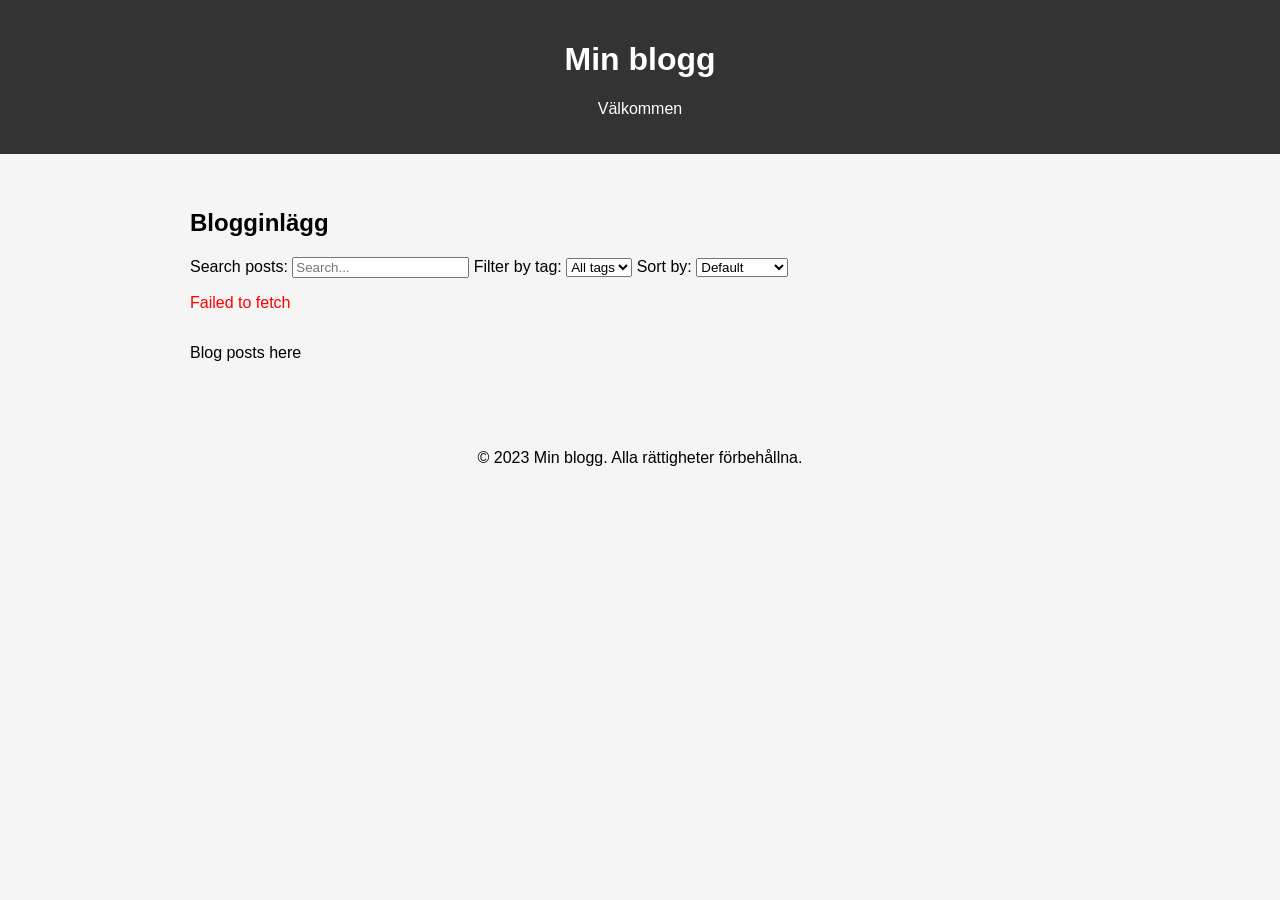
<file: index.html>
<!DOCTYPE html>
<html lang="en">

<head>
  <meta charset="UTF-8">
  <meta name="viewport" content="width=device-width, initial-scale=1.0">
  <title>Bloggsida</title>
  <link rel="stylesheet" href="style.css">
  <script src="script.js" defer></script>
</head>

<body>
  <header>
    <h1>Min blogg</h1>
    <p>Välkommen</p>
  </header>
  <main>
    <h2>Blogginlägg</h2>
    <label for="search-input">Search posts:</label>
    <input type="text" id="search-input" placeholder="Search...">
    <label for="tag-filter">Filter by tag:</label>
    <select id="tag-filter">
      <option value="">All tags</option>
    </select>
    <label for="sort-posts">Sort by:</label>
    <select id="sort-posts">
      <option value="">Default</option>
      <option value="most-views">Most views</option>
      <option value="least-views">Least views</option>
      <option value="most-likes">Most likes</option>
    </select>
    <p class="message"></p>
    <section id="post-list">
      <p>Blog posts here</p>
    </section>
  </main>

  <footer>
    <p>&copy; 2023 Min blogg. Alla rättigheter förbehållna.</p>
  </footer>
</body>

</html>
</file>
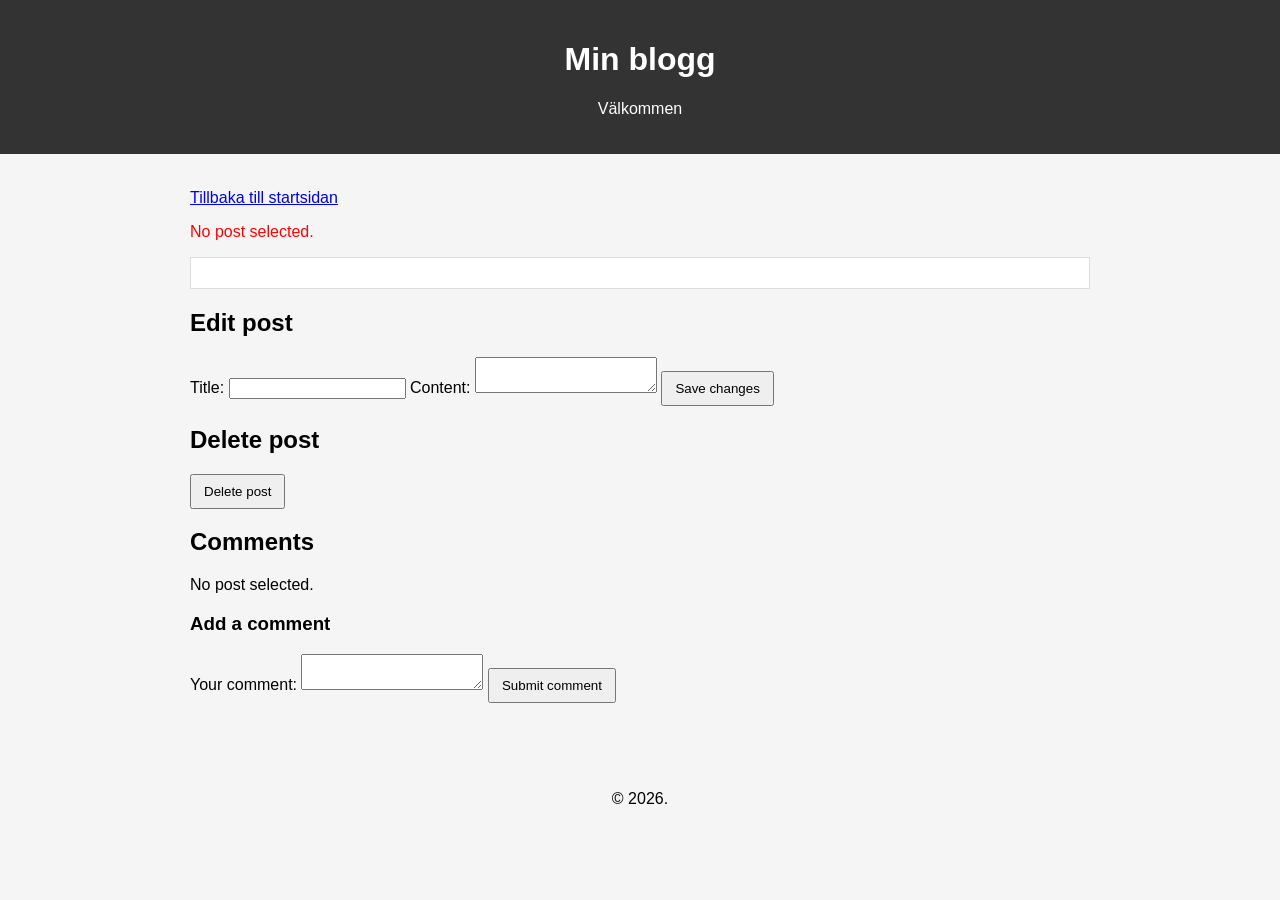
<file: post.html>
<!DOCTYPE html>
<html lang="en">
<head>
  <meta charset="UTF-8">
  <meta name="viewport" content="width=device-width, initial-scale=1.0">
  <title>Posts</title>
  <link rel="stylesheet" href="style.css">
  <script src="post.js" defer></script>
</head>

<body>
  <header>
    <h1>Min blogg</h1>
    <p>Välkommen</p>
  </header>
  <main>
    <a href="index.html">Tillbaka till startsidan</a>
    <p class="message"></p>
    <article id="post-detail" class="post-card"></article>
    <h2>Edit post</h2>
    <form id="edit-form">
      <label for="edit-title">Title:</label>
      <input type="text" id="edit-title" required>

      <label for="edit-body">Content:</label>
      <textarea id="edit-body" required></textarea>

      <button type="submit">Save changes</button>
    </form>
    <h2>Delete post</h2>
    <button id="delete-btn">Delete post</button>
    <p id="delete-status"></p>

    <p id="edit-status"></p>
    <section>
      <h2>Comments</h2>

      <p id="comments-message"></p>
      <div id="comments-list"></div>

      <form id="comment-form">
        <h3>Add a comment</h3>

        <label for="comment-body">Your comment:</label>
        <textarea id="comment-body" required></textarea>

        <button type="submit">Submit comment</button>
      </form>

      <p id="comment-status"></p>

    </section>
  </main>
  <footer>
    <p>&copy; 2026.</p>
  </footer>
</body>

</html>
</file>
<file: style.css>
body {
    font-family: Arial, sans-serif;
    margin: 0;
    background-color: #f5f5f5;
}
header {
    background-color: #333;
    color: white;
    padding: 20px;
    text-align: center;
}
main {
    max-width: 900px;
    margin: 20px auto;
    padding: 15px;
}
#post-list {
    display: grid;
    grid-template-columns: repeat(2, 1fr);
    gap: 15px;
}
.post-card {
    background-color: white;
    padding: 15px;
    border: 1px solid #ddd;
}
.post-card h3 {
    margin-top: 0;
}
button {
    padding: 8px 12px;
    cursor: pointer;
}
.message {
    color: red;
}
footer {
    text-align: center;
    padding: 20px;
}

@media (max-width: 600px) {
    #post-list {
        grid-template-columns: 1fr;
    }
}
</file>
